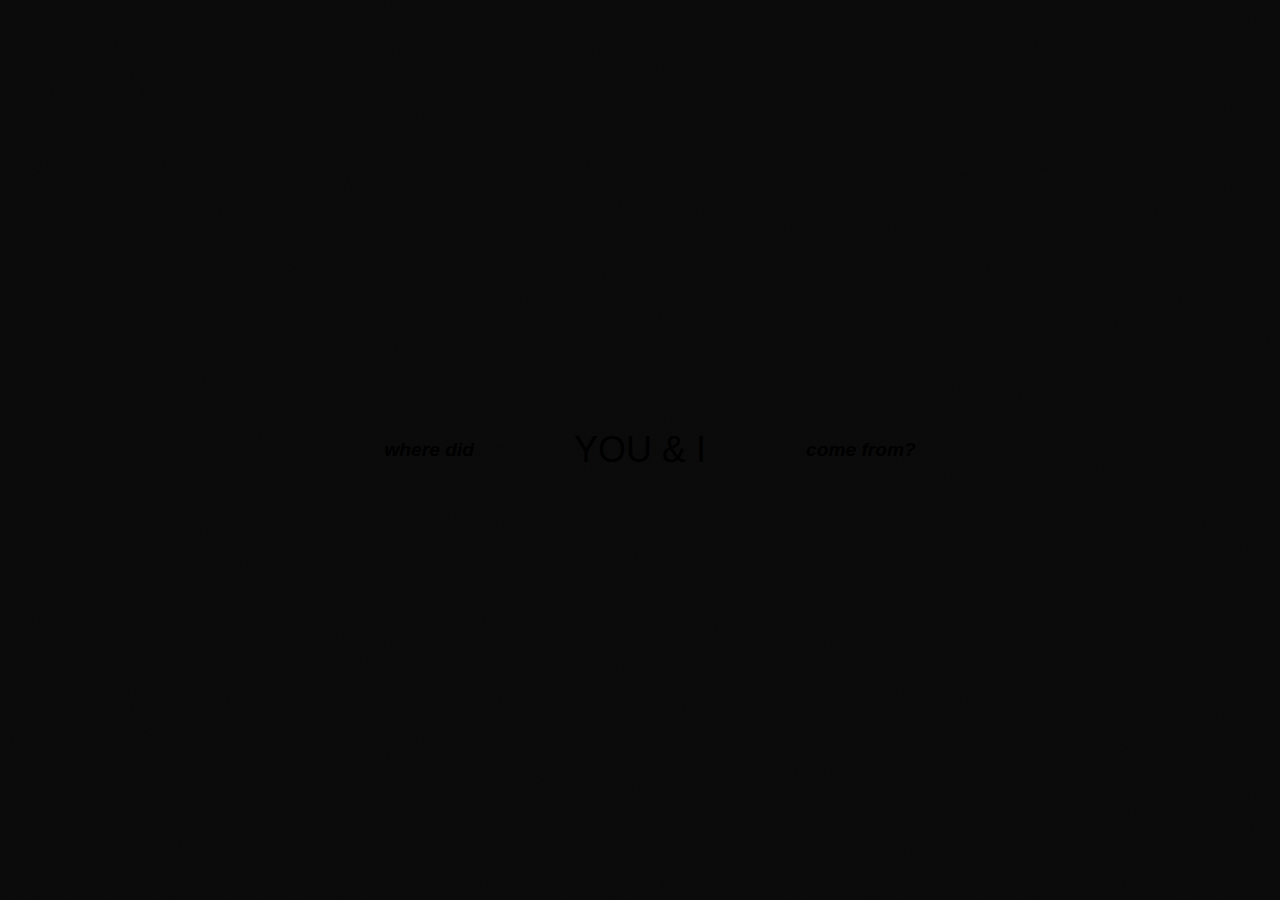
<file: index2.html>
<!DOCTYPE html>
<html lang="en">
<head>
    <meta charset="UTF-8">
    <meta name="viewport" content="width=device-width, initial-scale=1.0">
    <!-- <title>Landing Page</title> -->

    <!-- CSS STYLESHEETS -->
    <link rel="stylesheet" href="css/styles.css">
    <link rel="stylesheet" href="css/typography.css">
    <link rel="stylesheet" href="css/layout.css">
    <link rel="preconnect" href="https://fonts.googleapis.com/css2?
    family=Inter:wght@400;700&
    family=Playfair+Display:wght@400;700&
    family=Pacifico&
    family=Caveat&
    family=Shadows+Into+Light&
    family=Rock+Salt&
    family=Gloria+Hallelujah&
    family=Patrick+Hand&
    family=Permanent+Marker&
    family=Great+Vibes&
    family=Allura&
    family=Sacramento&
    family=Cinzel+Decorative&
    family=Special+Elite&
    display=swap" >

</head>

<!-- ----------------------------------------------------------------------------------- -->

<body>
    
    <canvas id="grain"></canvas>
<div class ="landing-page">

    <!-- TITLE HERE -->
    <div class = "row">
                    
        <div class = "row-block" style="--w: 400px; justify-content: flex-end; "><p class="subtitle">where did &nbsp;&nbsp;</p></div>

        <div class = "row-block">
            <div id="random-text">YOU &amp; I</div>
            <script src="js/script.js"></script>
        </div>

        <div class = "row-block" style="--w: 400px;justify-content: flex-start;"><p class="subtitle">&nbsp;&nbsp; come from?</p></div>

    </div>



</div>





</body>
</html>
</file>
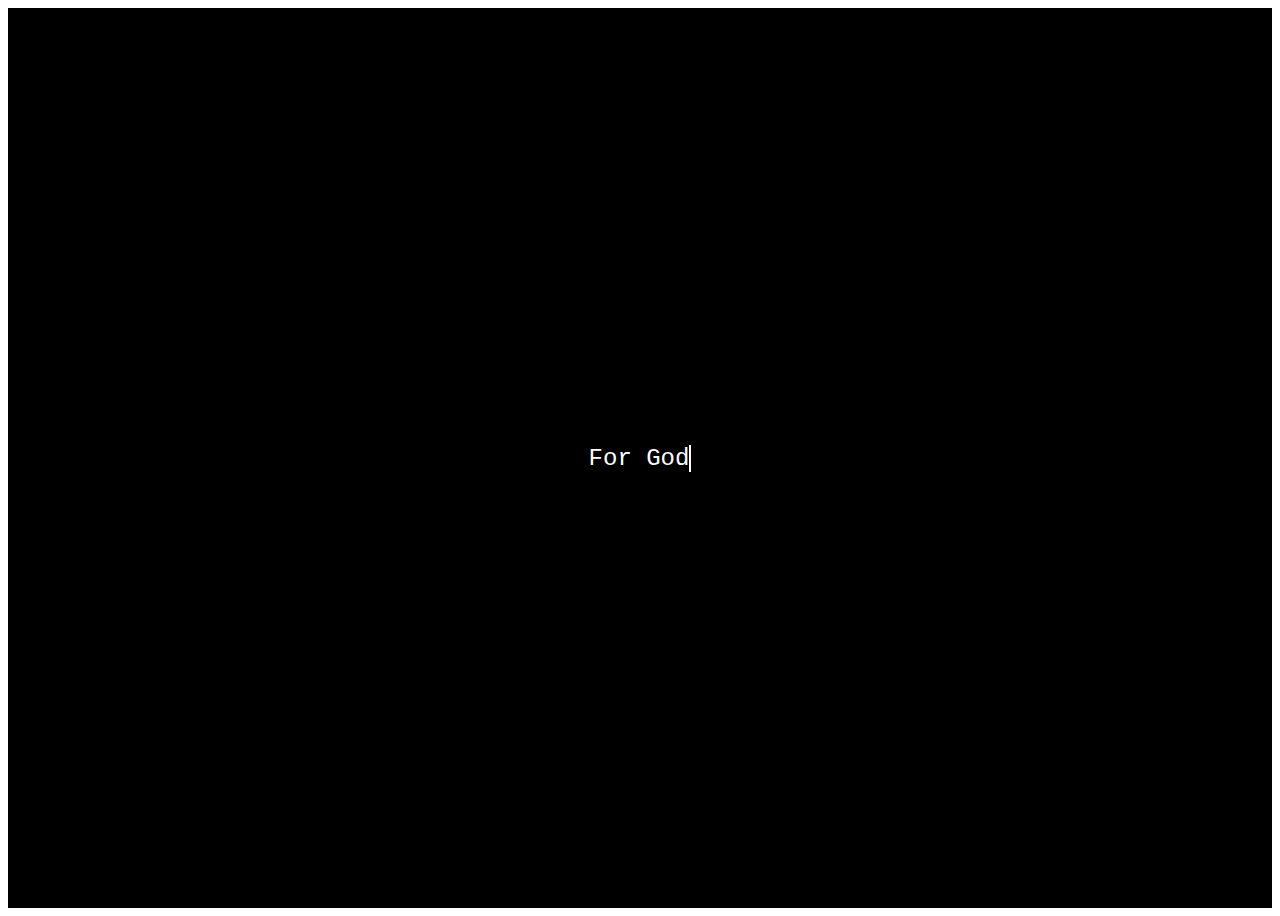
<file: page-10.html>
<!DOCTYPE html>
<html lang="en">
<head>
    <meta charset="UTF-8">
    <meta name="viewport" content="width=device-width, initial-scale=1.0">
    <link rel="stylesheet" href="css/styles-10.css">
    <link href="https://fonts.googleapis.com/css2?family=Special+Elite&display=swap" rel="stylesheet">
    <title>Document</title>
</head>
<body>


    <section class="typewriter-section">
        <p id="typewriter-text"></p>
      
      <script>
        const text = `For God so loved the world
            that he gave his one and only Son
            that whoever believes in Him
            shall not perish but have eternal life.

            John 3:16`;
        
        const el = document.getElementById('typewriter-text');
        let i = 0;
        const speed = 100; // typing speed in ms per character
        
        function typeWriter() {
          if (i < text.length) {
            el.textContent += text.charAt(i);
            i++;
            setTimeout(typeWriter, speed);
          }
        }
        
        window.addEventListener('load', typeWriter);
        </script>

</section>
</body>
</html>
</file>
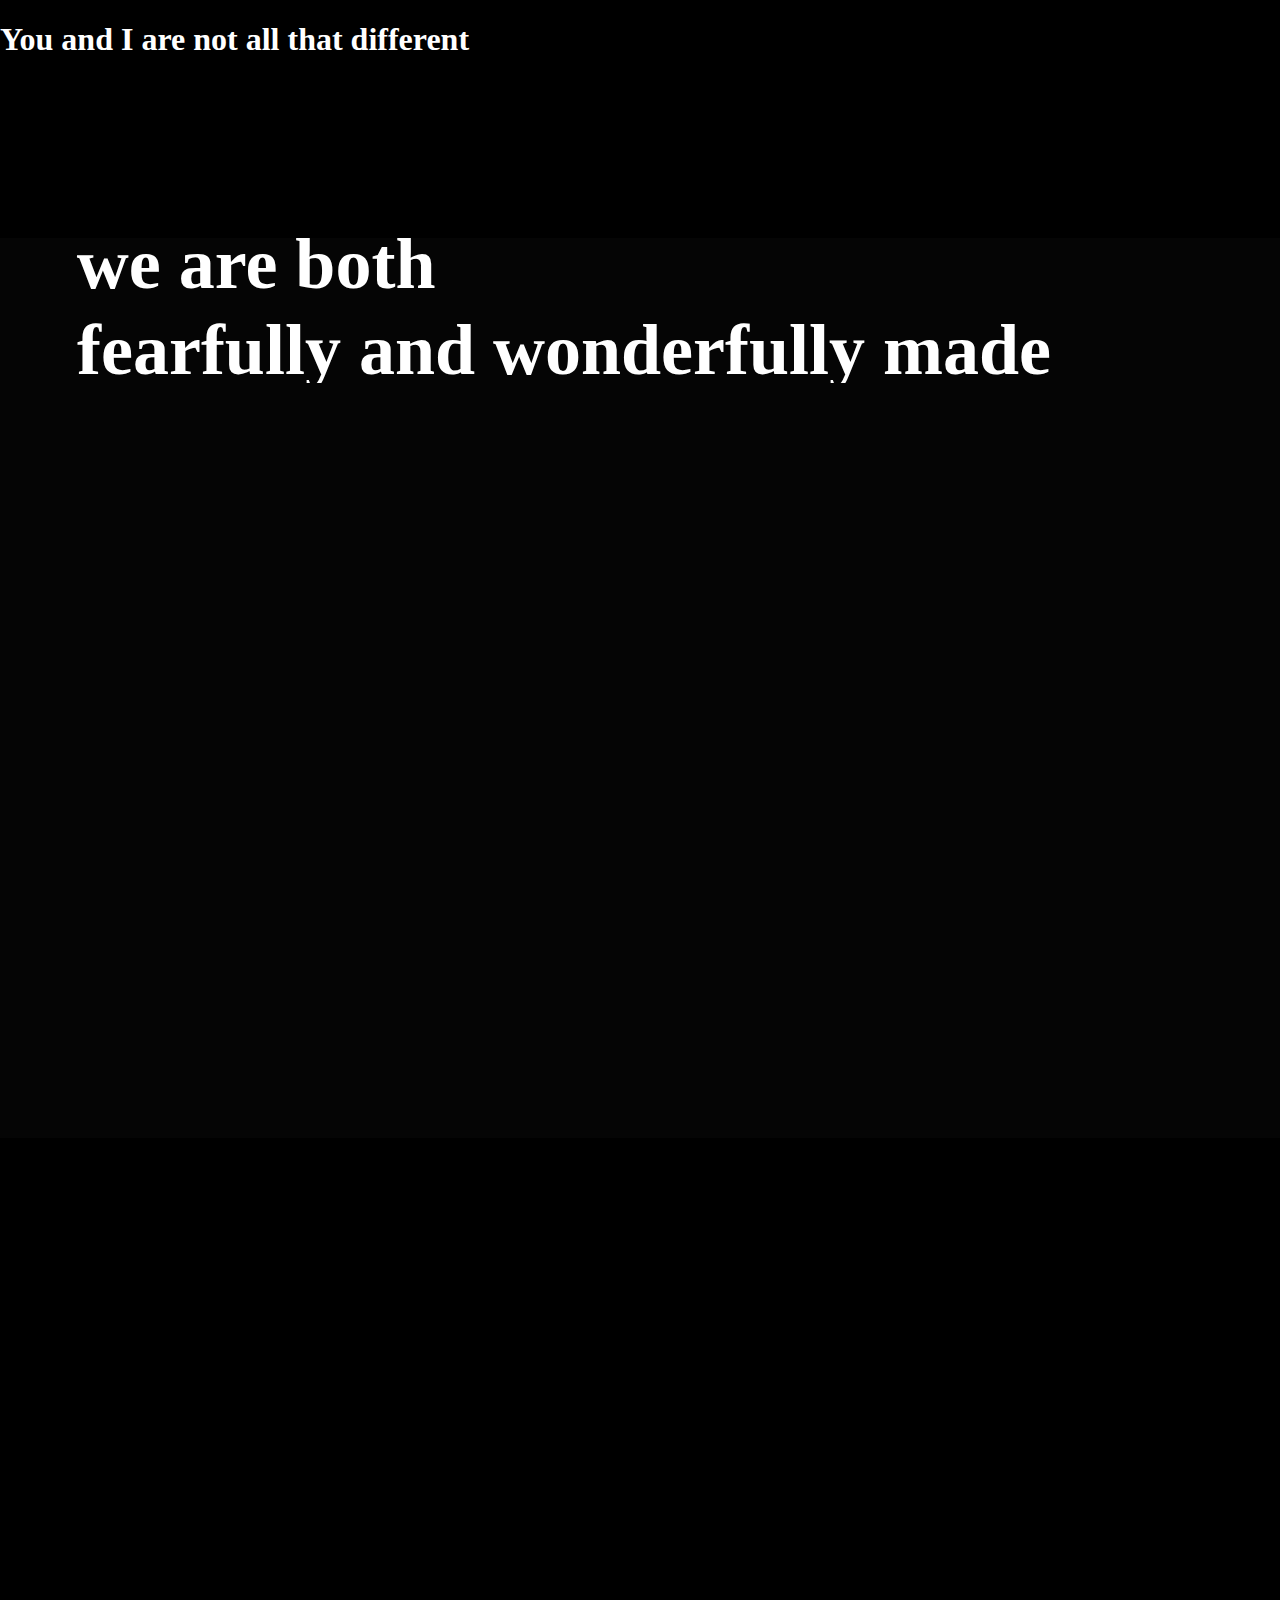
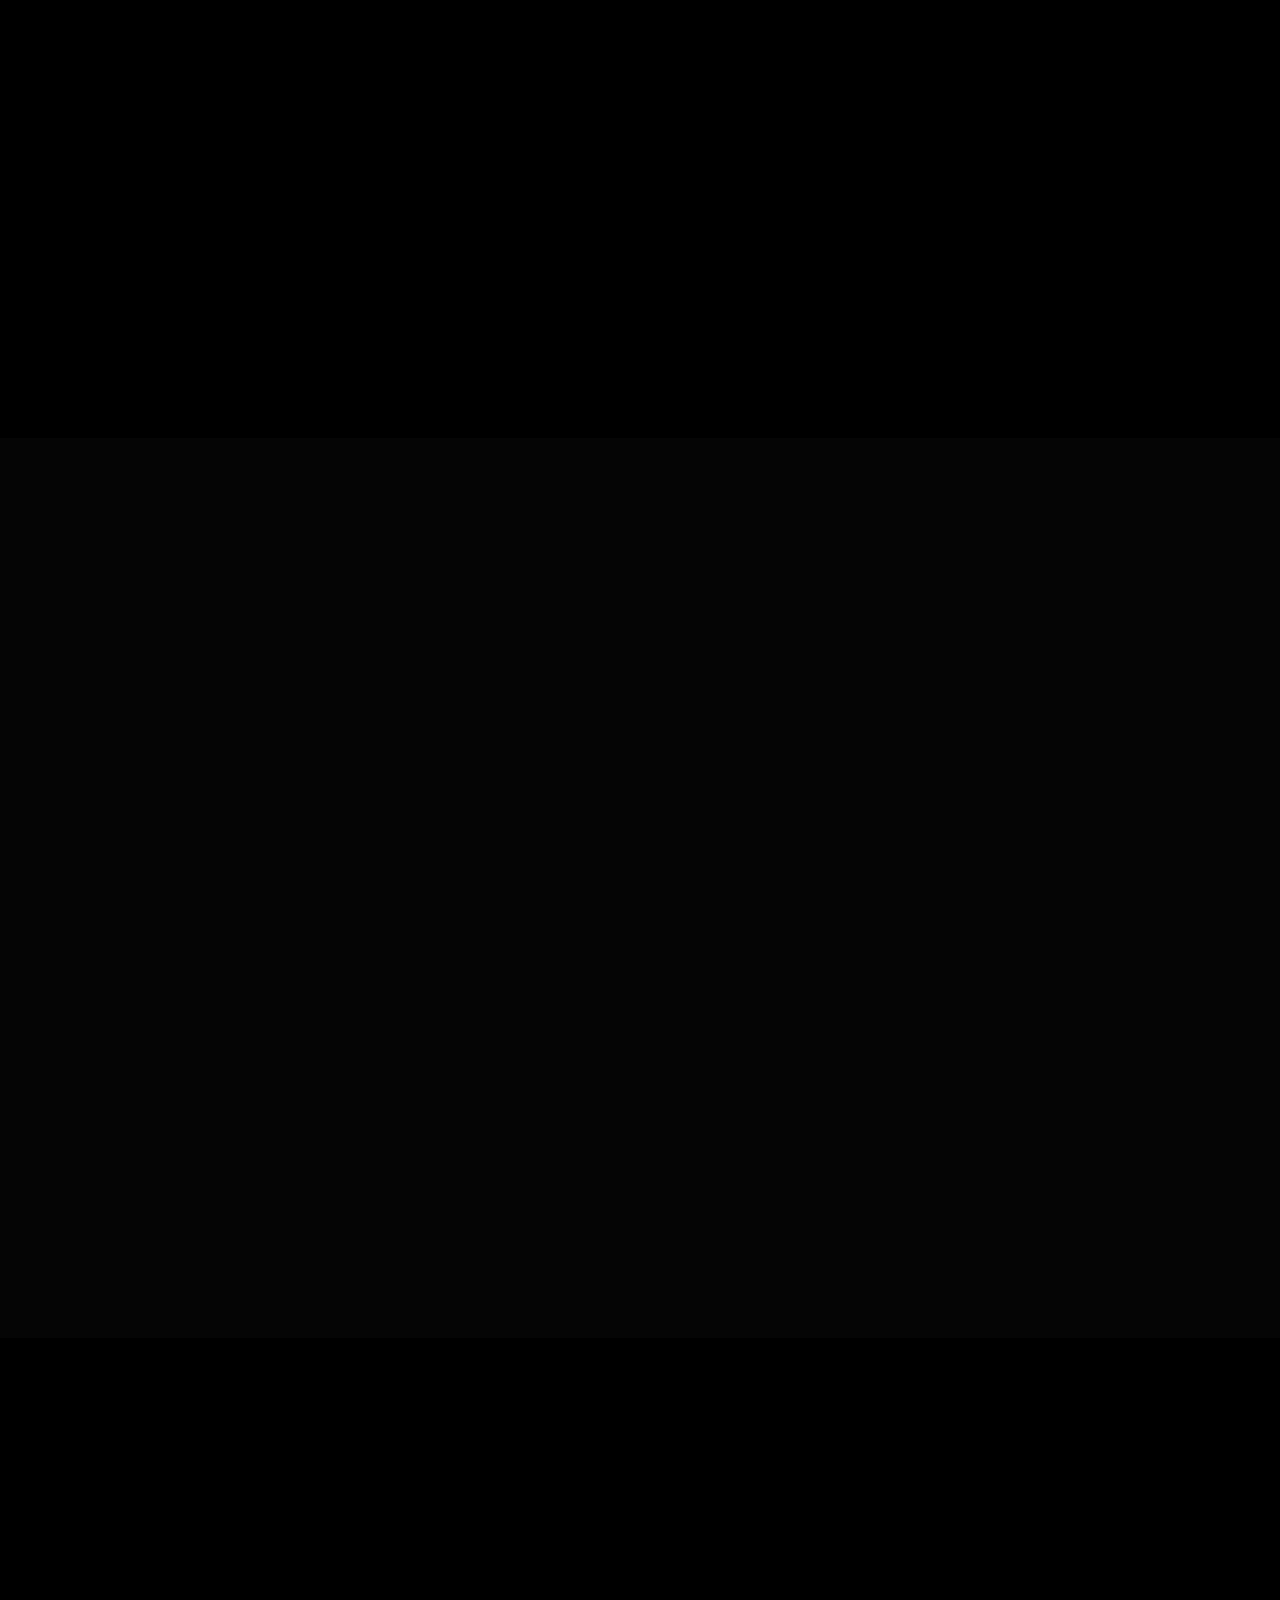
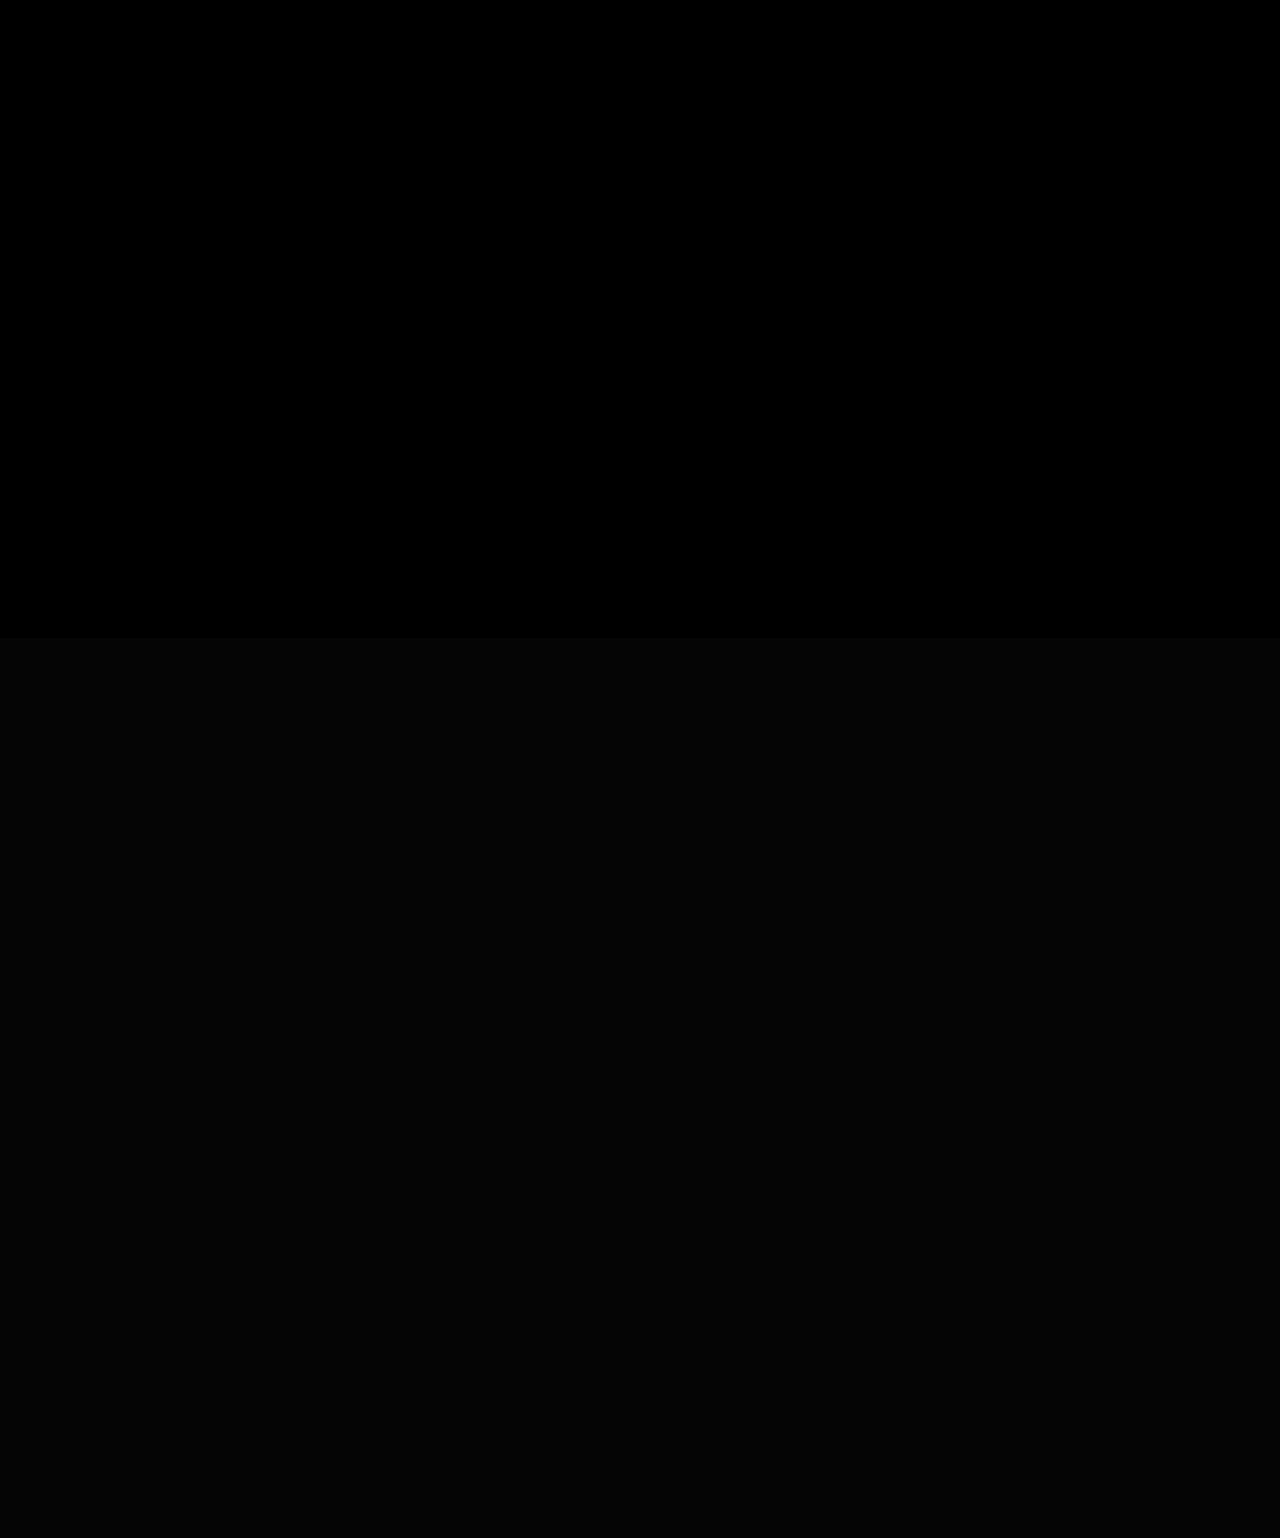
<file: page-8.html>
<!DOCTYPE html>
<html lang="en">
<head>
    <meta charset="UTF-8">
    <meta name="viewport" content="width=device-width, initial-scale=1.0">
    <link rel="stylesheet" href="css/styles-8.css">
    <title>Document</title>
</head>
<body>
    

  <h1>You and I are not all that different</h1> 
  
  <section class="rotator-stage">
    <!-- Sticky headline stays put -->
    <div class="headline">
      <span class="static">we are both&nbsp;</span>
      <span class="rotator" aria-live="off">
        <span class="rotator-track"></span>
      </span>
    </div>
  
    <!-- Scroll-snap container with steps -->
    <div class="snapper" id="snapper"><!-- steps injected by JS --></div>
  </section>

  <script src="js/script-8.js"></script>


</body>
</html>
</file>
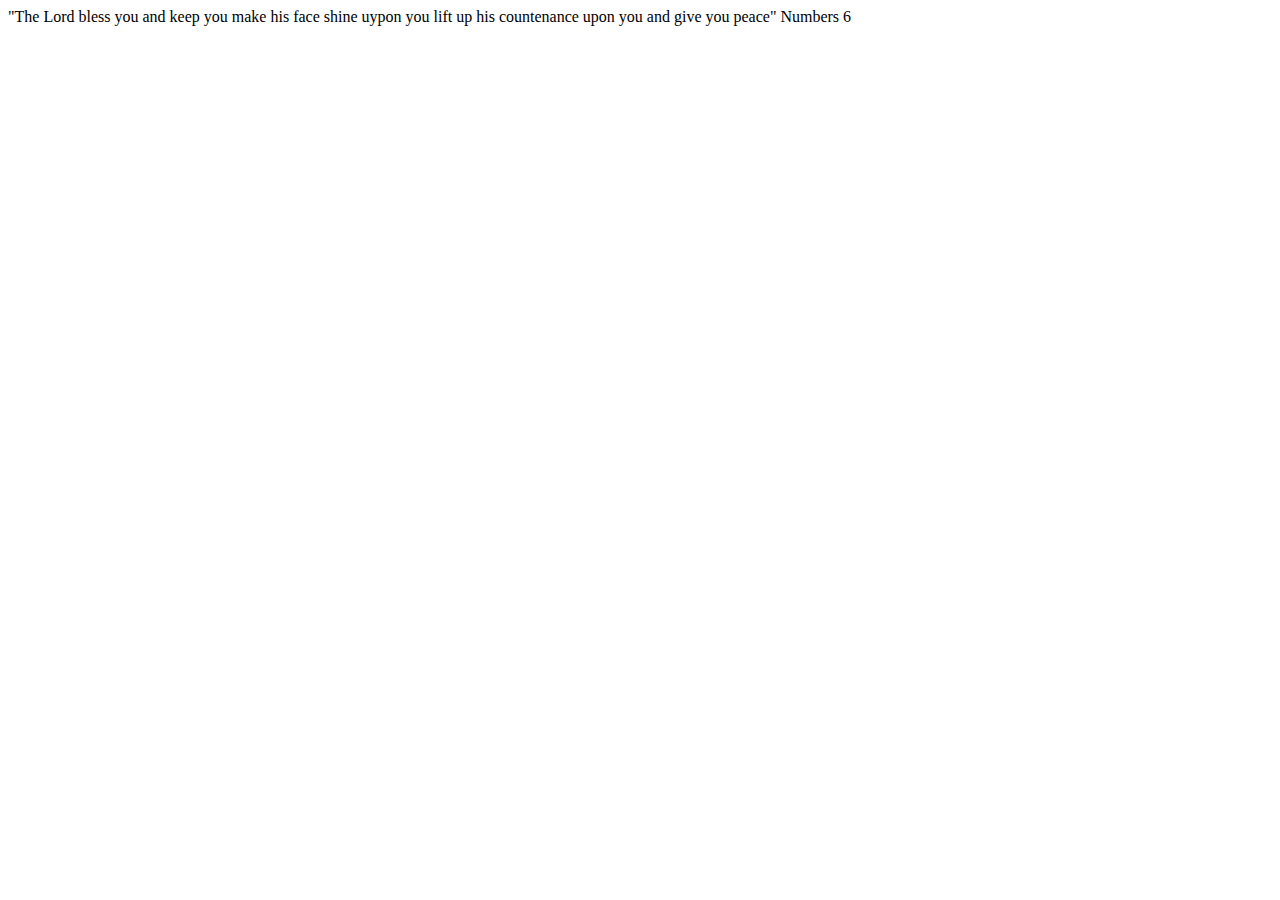
<file: page-9.html>
<!DOCTYPE html>
<html lang="en">
<head>
    <meta charset="UTF-8">
    <meta name="viewport" content="width=device-width, initial-scale=1.0">
    <title>Document</title>
</head>
<body>
    


"The Lord bless you and keep you
make his face shine uypon you
lift up his countenance upon you and give you peace"

Numbers 6


</body>
</html>
</file>
<file: css/styles.css>
:root {
    --color-bg: #0a0a0a;
    --color-fg: #ffffff;
    --color-accent: #fff5d1;
    --color-muted: #999999;

    font-size: clamp(14px, 1.1vw + 0.5rem, 18px);

    /* Spacing scale (in rem so it scales with root) */
    --space-1: 0.25rem; /* ~4px..5px */
    --space-2: 0.5rem;
    --space-3: 0.75rem;
    --space-4: 1rem;
    --space-6: 1.5rem;
    --space-8: 2rem;
    --space-12: 3rem;
  
    /* Container width: min() prevents overflow on small screens */
    --container: min(70rem, 92vw);
    --gutter: clamp(0.75rem, 1.5vw, 1.5rem);
    --radius: 0.75rem;
  
    /* Fluid type tokens (examples) */
    --fs-display: clamp(2rem, 4vw + 1rem, 3.5rem);
    --lh-display: 1.1;
    --fs-body: clamp(0.95rem, 0.4vw + 0.8rem, 1.125rem);
    --lh-body: 1.6;
  }


  #starfield {
    position: fixed;
    inset: 0;
    display: block;
    width: 100%;
    height: 100%;
    z-index: 0;
    box-shadow: inset 0 0 240px rgba(0,0,0,0.6);
  }

  .universe {
    /* display: flex;
    flex-direction: column;
    justify-content: center;
    position: relative;
    z-index: 1;
    display: grid;
    text-align: center;
    padding: 6rem 1.25rem; */

    display: flex;
    flex-direction: column;   /* stacks children vertically */
    justify-content: center; /* centers them vertically */
    align-items: center;     /* (optional) centers them horizontally */
    min-height: 100vh;           /* make the section fill the viewport */
    position: relative;

  }

  .cta {
    display: inline-flex;
    gap: .75rem;
    align-items: center;
    padding: .85rem 1.15rem;
    border-radius: 999px;
    border: 1px solid rgba(255,255,255,.25);
    background: rgba(255,255,255,.06);
    color: var(--accent);
    text-decoration: none;
    backdrop-filter: blur(6px);
    transition: transform .2s ease, border-color .2s ease, background .2s ease;
  }

  .cta:hover { transform: translateY(-1px); border-color: rgba(255,255,255,.45); background: rgba(255,255,255,.10); }

  @media (prefers-reduced-motion: reduce) {
    .cta { transition: none; }
  }


  /* ----------------------------------------- */

  #grain {
    position: fixed;
    inset: 0;
    pointer-events: none;
    mix-blend-mode: overlay;
    opacity: 0.08;
    z-index: 9999;
  }
</file>
<file: css/typography.css>
.subtitle {
    font-family: 'Inter', sans-serif;
    font-size: 1.5vw;
    /* font-size: clamp(1rem, 30vw, 3rem); */
    line-height: 1.4;
    font-weight: 600;
    text-align: center;
    font-style: italic;
    color: black;

  }

#random-text {
    font-size: 2rem;
    color: rgb(0, 0, 0);
  }


#random-text, 
.subtitle {
    transition: color 2s ease; /* smooth color change */
    color: rgb(0, 0, 0);               /* start black */
    margin: 0.2em 0;
    }

#random-text.light,
.subtitle.light {
  color: white;          
}
</file>
<file: css/layout.css>
html, body {
    height: 100%;
    margin: 0;
    padding: 0;
  }
  
  .landing-page {
    display: flex;
    width: 100%;
    height: 100%;
    background: var(--color-bg);
    padding: 0;
    margin: 0;
    flex-direction: column;
    justify-content: center;
}


.row{
    display: flex;
    justify-content: center;
    align-items: center;
    height: 200px;
    gap:0;
    border-radius: 12px;
    overflow: hidden;
}

.row-block{
    --w: 300px;
    flex: 0 0 var(--w); 
    display: flex;
    align-items: center;      
    justify-content: center;     
    /* border-inline: 1px solid #222; */
}
</file>
<file: css/styles-10.css>
.typewriter-section {
    display: flex;
    justify-content: center;
    align-items: center;
    height: 100vh;               /* center on page */
    background: black;
    color: white;
    font-size: clamp(1rem, 2vw, 1.5rem);
  }
  
  #typewriter-text {
    border-right: 2px solid white;   /* blinking cursor */
    white-space: pre-wrap;          /* preserve line breaks */
    overflow: hidden;
    max-width: 90ch;
    animation: blink-caret 0.8s steps(1) infinite;
    font-family: 'Courier New', Courier, monospace !important;
  }
  
  @keyframes blink-caret {
    50% { border-color: transparent; }
  }
</file>
<file: css/styles-8.css>
/* Page baseline */
html, body { margin: 0; padding: 0; background: #000; color: #fff; }

/* Stage holds the sticky headline and the snapping scroller */
.rotator-stage {
  position: relative;
  min-height: 100vh;
}

/* Sticky headline */
.headline {
  position: sticky;
  top: 25vh;                     /* where the line sits */
  padding: 0 6vw;
  font-size: clamp(1.6rem, 6vw, 4.5rem);
  font-weight: 700;
  line-height: 1.1;
  z-index: 2;
}
.static { white-space: nowrap; }

/* Rotator visuals */
.rotator { display: inline-block; height: 1em; overflow: hidden; vertical-align: bottom; }
.rotator-track {
  display: inline-flex;
  flex-direction: column;
  will-change: transform;
  transition: transform 520ms cubic-bezier(.22,.61,.36,1); /* smooth ease each step */
}
.word { display: block; line-height: 1em; height: 1em; }

/* Scroll-snap container */
.snapper {
  position: relative;
  height: 500vh;                 /* controls total number of screens; JS will size too */
  scroll-snap-type: y mandatory;
  overflow-y: auto;              /* this element scrolls */
  -webkit-overflow-scrolling: touch;
}

/* Each step is one viewport high and snap-aligned */
.step {
  height: 100vh;
  scroll-snap-align: start;
}

/* Optional: a faint guide background per step */
.step:nth-child(odd)  { background: rgba(255,255,255,0.02); }
.step:nth-child(even) { background: rgba(255,255,255,0.00); }

/* Respect reduced motion */
@media (prefers-reduced-motion: reduce) {
  .rotator-track { transition: none !important; }
  .snapper { scroll-snap-type: none; }
}
</file>
